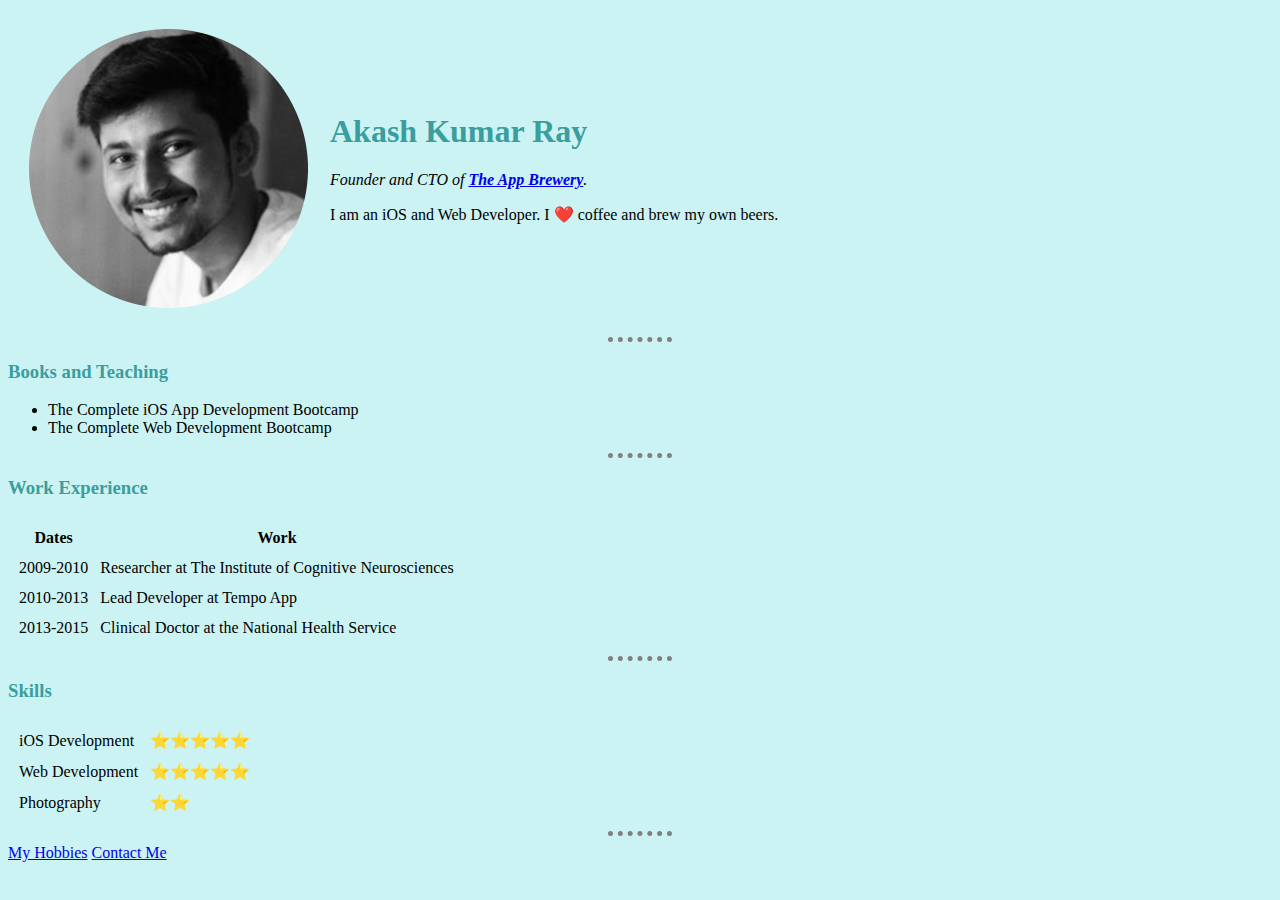
<file: index.html>
<html>
  <head>
    <meta charset="utf-8">
    <title>Akash's Personal Site</title>
    <link rel="stylesheet" href="styles.css">
  </head>

  <body>
    <table cellspacing="20">
      <tr>
        <td><img src="images/my_photo-circle.png" alt="Akash profile picture" ></td>
        <td><h1>Akash Kumar Ray</h1>
        <p><em>Founder and CTO of <strong><a href="https://www.appbrewery.co/">The App Brewery</a></strong>.</em></p>
        <p>I am an iOS and Web Developer. I ❤️ coffee and brew my own beers.</p></td>
      </tr>
    </table>
    <hr>
    <h3>Books and Teaching</h3>
    <ul>
      <li>The Complete iOS App Development Bootcamp</li>
      <li>The Complete Web Development Bootcamp</li>
    </ul>
    <hr>
    <h3>Work Experience</h3>
    <table cellspacing="10">
      <thead>
        <tr>
          <th>Dates</th>
          <th>Work</th>
        </tr>
      </thead>
      <tbody>
        <tr>
          <td>2009-2010</td>
          <td>Researcher at The Institute of Cognitive Neurosciences</td>
        </tr>
        <tr>
          <td>2010-2013</td>
          <td>Lead Developer at Tempo App</td>
        </tr>
        <tr>
          <td>2013-2015</td>
          <td>Clinical Doctor at the National Health Service</td>
        </tr>
      </tbody>
    </table>
    <hr>
    <h3>Skills</h3>
    <table cellspacing="10">
      <tr>
        <td>iOS Development</td>
        <td>⭐️⭐️⭐️⭐️⭐️</td>
      </tr>
      <tr>
        <td>Web Development</td>
        <td>⭐️⭐️⭐️⭐️⭐️</td>
      </tr>
      <tr>
        <td>Photography</td>
        <td>⭐️⭐️</td>
      </tr>
    </table>
    <hr>
    <a href="hobbies.html">My Hobbies</a>
    <a href="contact-me.html">Contact Me</a>
  </body>
</html>
</file>
<file: styles.css>
body 
{
    background-color: #ccf3f3;
}

h1,h3
{
    color: rgb(58, 158, 158);
}

hr
{
    border-style: none;
    border-top-style: dotted;
    border-color: grey;
    border-width: 5px;
    width : 5%;
}
</file>
